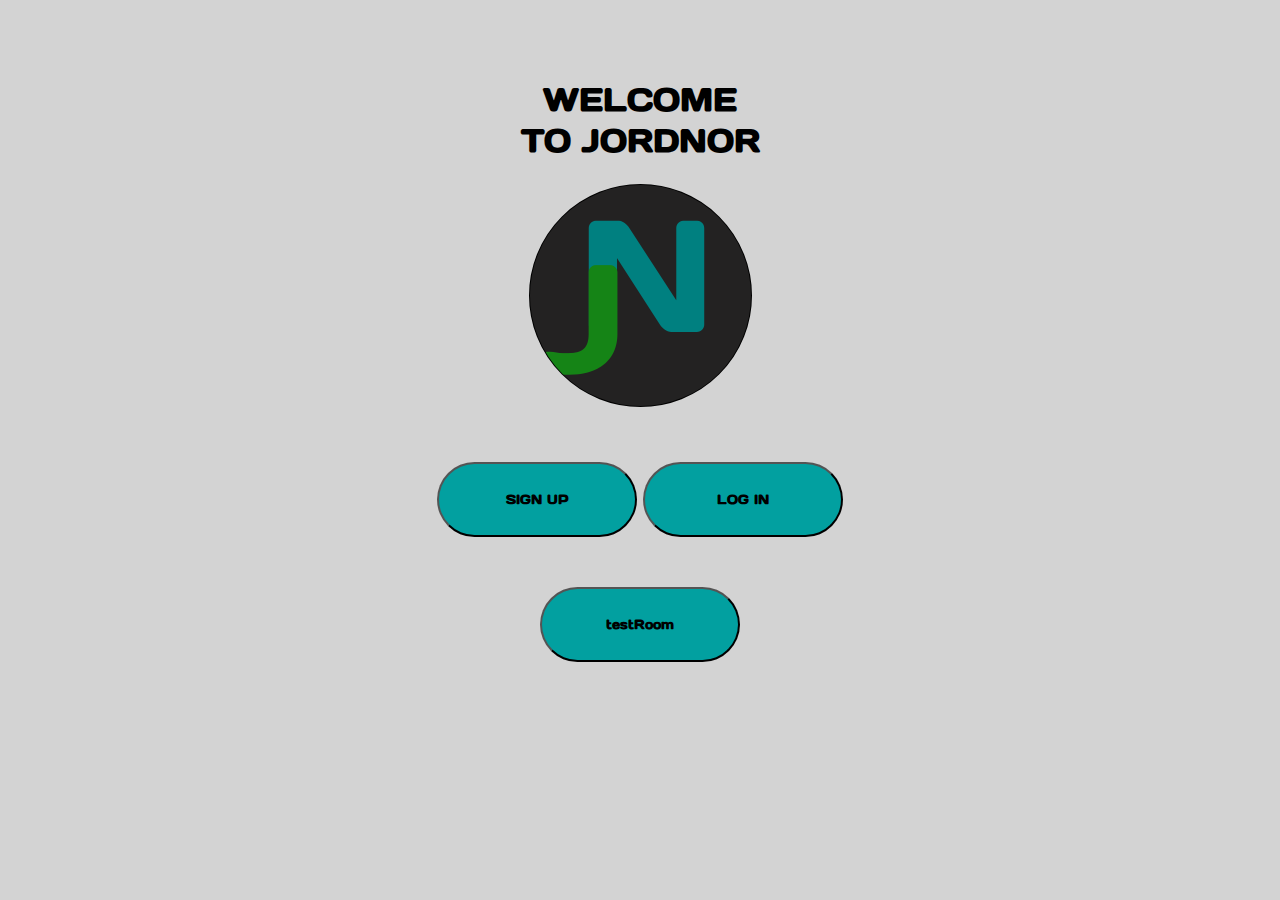
<file: index.html>
<!DOCTYPE html>
<html lang="en">
<head>
    <meta charset="UTF-8">
    <meta name="viewport" content="width=device-width, initial-scale=1.0">
    <link rel="stylesheet" href="style.css">
    <script defer src="script.js"></script>
    <title>JordNor</title>
</head>
<body>
    <div class="logo">
        <div class="logo-item">
            <h1>WELCOME<br>TO JORDNOR</h1>
            <svg width="225" height="225">
                <defs>
                    <clipPath id="circleClip">
                        <circle cx="112.5" cy="112.5" r="110.5" />
                    </clipPath>
                </defs>
                <circle cx="112.5" cy="112.5" r="110.5" stroke="black" stroke-width="2" fill="white" />
                <image href="images\JordNor.png" x="0" y="0" width="225" height="225" clip-path="url(#circleClip)" />
            </svg>                               
        </div>
        <div class="logo-item">
            <button class="Button" onclick="signUp()">SIGN UP</button>
            <button class="Button" onclick="logIn()">LOG IN</button>
        </div>
    </div>
	<button class="Button" onclick="testButton()">testRoom</button>
</body>
</html>
</file>
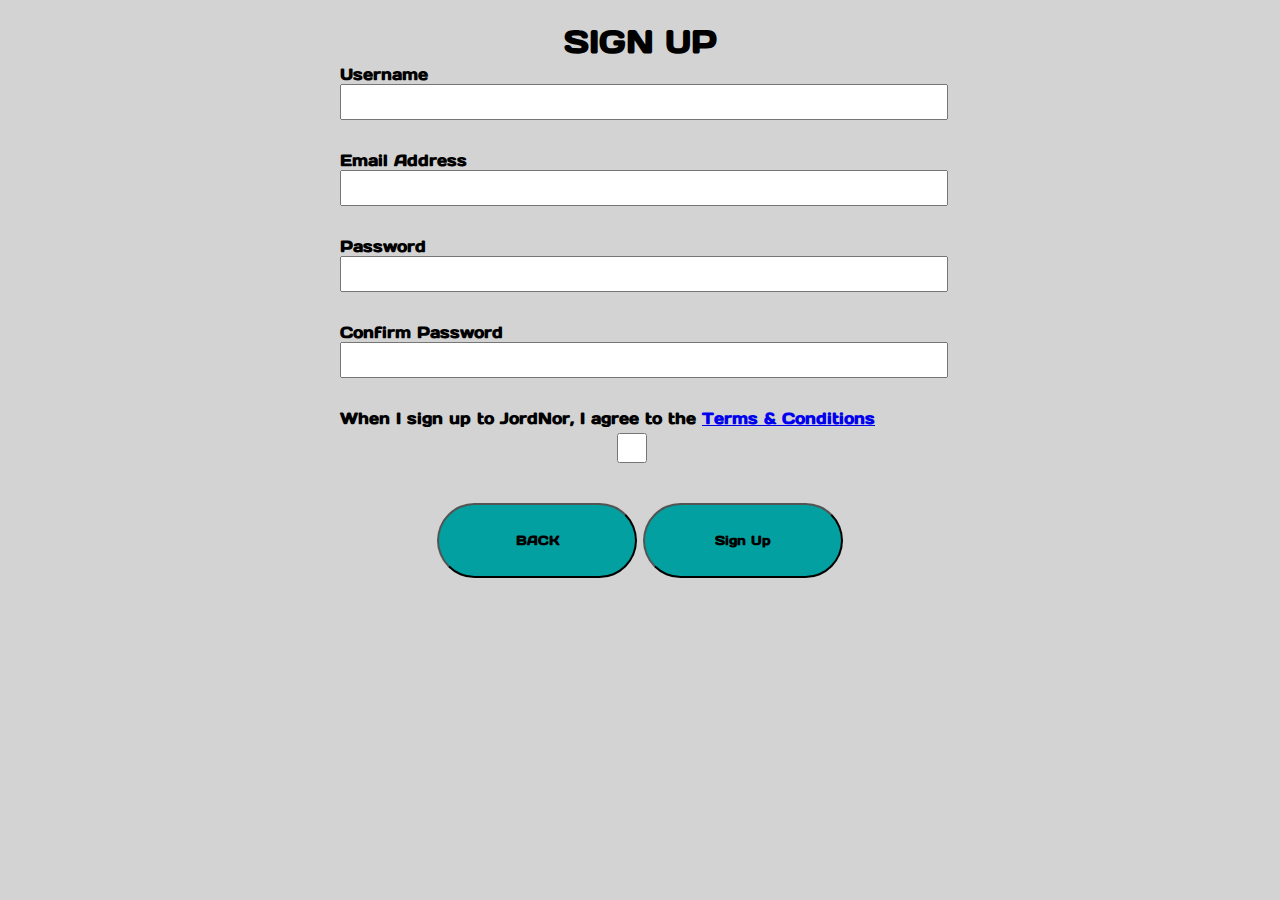
<file: SignUp.html>
<!DOCTYPE html>
<html lang="en">
<head>
    <meta charset="UTF-8">
    <meta name="viewport" content="width=device-width, initial-scale=1.0">
    <link rel="stylesheet" href="style.css">
    <script defer src="script.js"></script>
    <title>Sign Up</title>
</head>
<body>
    <h1>SIGN UP</h1>
    <div class="SignUp_Forms">
        <div class="text-container">
            <h4>Username</h4>
            <input>
        </div>
        <div class="text-container">
            <h4>Email Address</h4>
            <input type="email"> <br>
        </div>
        <div class="text-container">
            <h4>Password</h4>
            <input type="password">
        </div>
        <div class="text-container">
            <h4>Confirm Password</h4>
            <input type="password"> <br>
        </div>
        <div class="text-container-checkbox">
            <input type="checkbox">
            <h4>When I sign up to JordNor, I agree to the <a href="./TaC.txt">Terms & Conditions</a></h4>
        </div>
    </div>
    <button class="Button" onclick="backToMain()">BACK</button>
	<button class="Button" onclick="signUpTwo()">Sign Up</button>
</body>

</html>
</file>
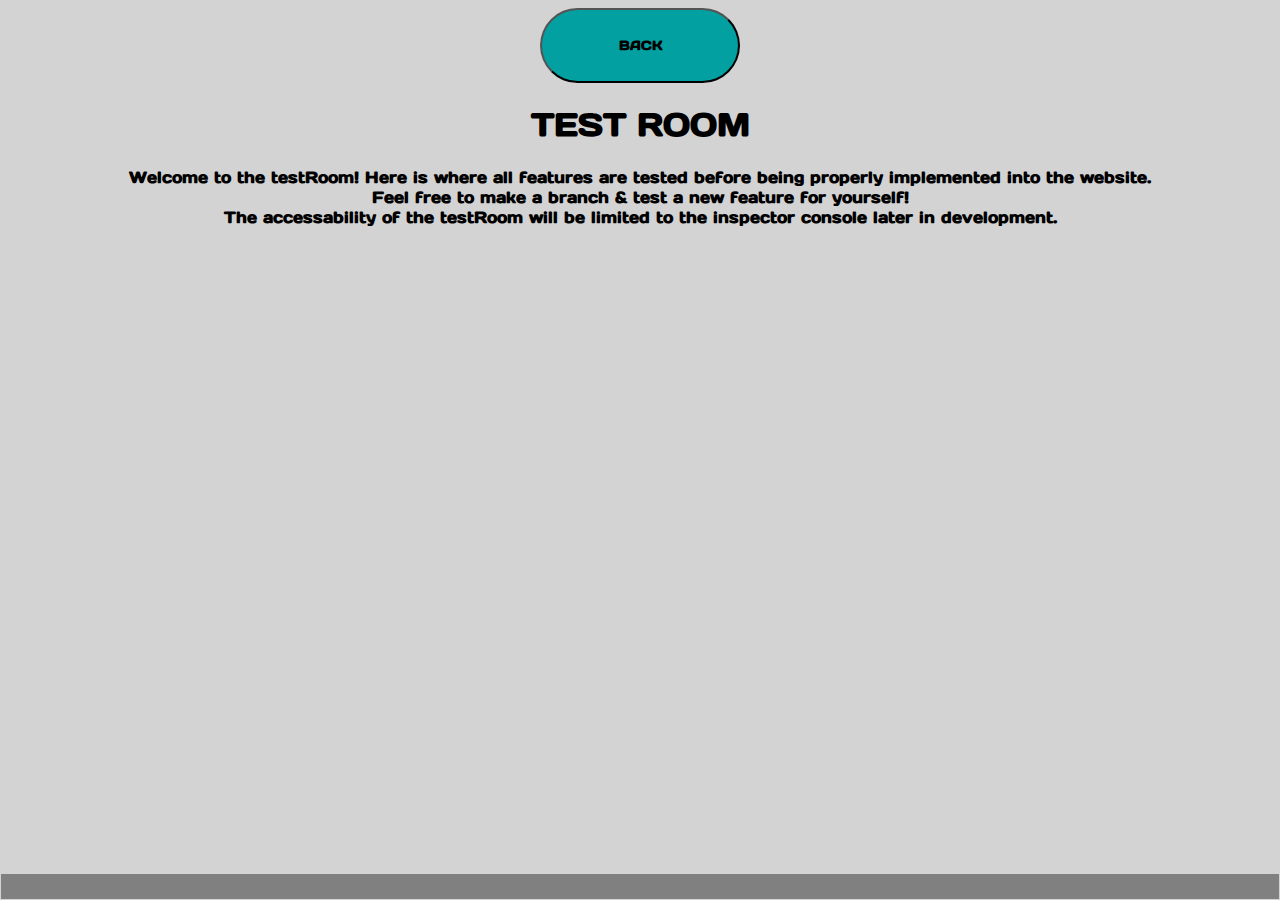
<file: testRoom.html>
<!DOCTYPE html>
<html lang="en">
<head>
    <meta charset="UTF-8">
    <meta name="viewport" content="width=device-width, initial-scale=1.0">
    <link rel="stylesheet" href="style.css">
    <script defer src="script.js"></script>
    <title>TestRoom</title>
</head>
<body>
	<button class="Button" onclick="backToMain()">BACK</button>
    <h1>TEST ROOM</h1>
    <p>
    Welcome to the testRoom!
	Here is where all features are tested before being properly implemented into the website. <br>
	Feel free to make a branch & test a new feature for yourself! <br>
	The accessability of the testRoom will be limited to the inspector console later in development.
    </p>
    <div class="testDiv1">
        
    </div>
    <footer>
    </footer>
</body>
</html>
</file>
<file: style.css>
@import url('https://fonts.googleapis.com/css2?family=Days+One&display=swap');

body {
    background-color: #D3D3D3;
    font-family: 'Days One', sans-serif;
    font-weight: 900;
    text-align: center;
}

.logo {
    text-align: center;
    font-family: 'Days One', sans-serif;
    font-weight: 900;
    padding: 25px;
}

.logo-item {
    text-align: center;
    font-family: 'Days One', sans-serif;
    font-weight: 900;
    display: block;
    padding: 25px 0;
}

.Button {
    font-family: 'Days One', sans-serif;
    font-weight: 900;
    width: 200px;
    height: 75px;
    border-radius: 50px;
    background-color: #02a0a0;
    /* Other styles */
}

footer {
    background-color: #808080;
    font-family: 'Days One', sans-serif;
    font-weight: 900;
    text-align: center;
    position: absolute;
    bottom: 1px;
    left: 1px;
    right: 1px;
    height: 25px;
    font-size: small;
}
img { width: 100%; height: auto; opacity: 1; } 

.testDiv1 {
    background-color: #191970;
    color: #D3D3D3;
}

/* Position the entire form container */
.SignUp_Forms {
    position: relative;
    width: 600px; /* Adjust the width of the form container as needed */
    margin: 0 auto; /* Center the form horizontally */
}
.SignUp_Forms input {
    height: 30px; /* Adjust the height as desired */
    margin-bottom: 30px; /* Add some space between inputs */
}

/* Style for centering the input field */
input {
    width: 100%; /* Ensures input takes full width */
}

/* Style for the text */
.text-container {
    position: relative;
    margin-bottom: 20px; /* Add space at the bottom of the text */
}

.text-container-checkbox {
    position: relative; /* Maintain relative positioning */
    display: flex; /* Use flexbox for easier positioning */
    align-items: center; /* Align items vertically in the center */
    margin-bottom: 10px; /* Adjust space at the bottom of the text */
}

.text-container-checkbox input[type="checkbox"] {
    position: relative; /* Position the checkbox absolutely */
    top: 0; /* Align with the top of the container */
    margin-top: 5px; /* Adjust vertical alignment if needed */
    margin-right: 20px; /* Add spacing between checkbox and text */
}

.text-container-checkbox h4 {
    margin-left: 0px; /* Add spacing to accommodate the checkbox */
    margin-right: 10px;
}

h4 {
    position: absolute;
    top: -20px; /* Adjust this value to leave space for inputs */
    left: 0;
    margin: 0;
}



/*
#191970
##808080
#008080
Buttons #02a0a0

BackGround (#D3D3D3)
+ Black & White
*/
</file>
